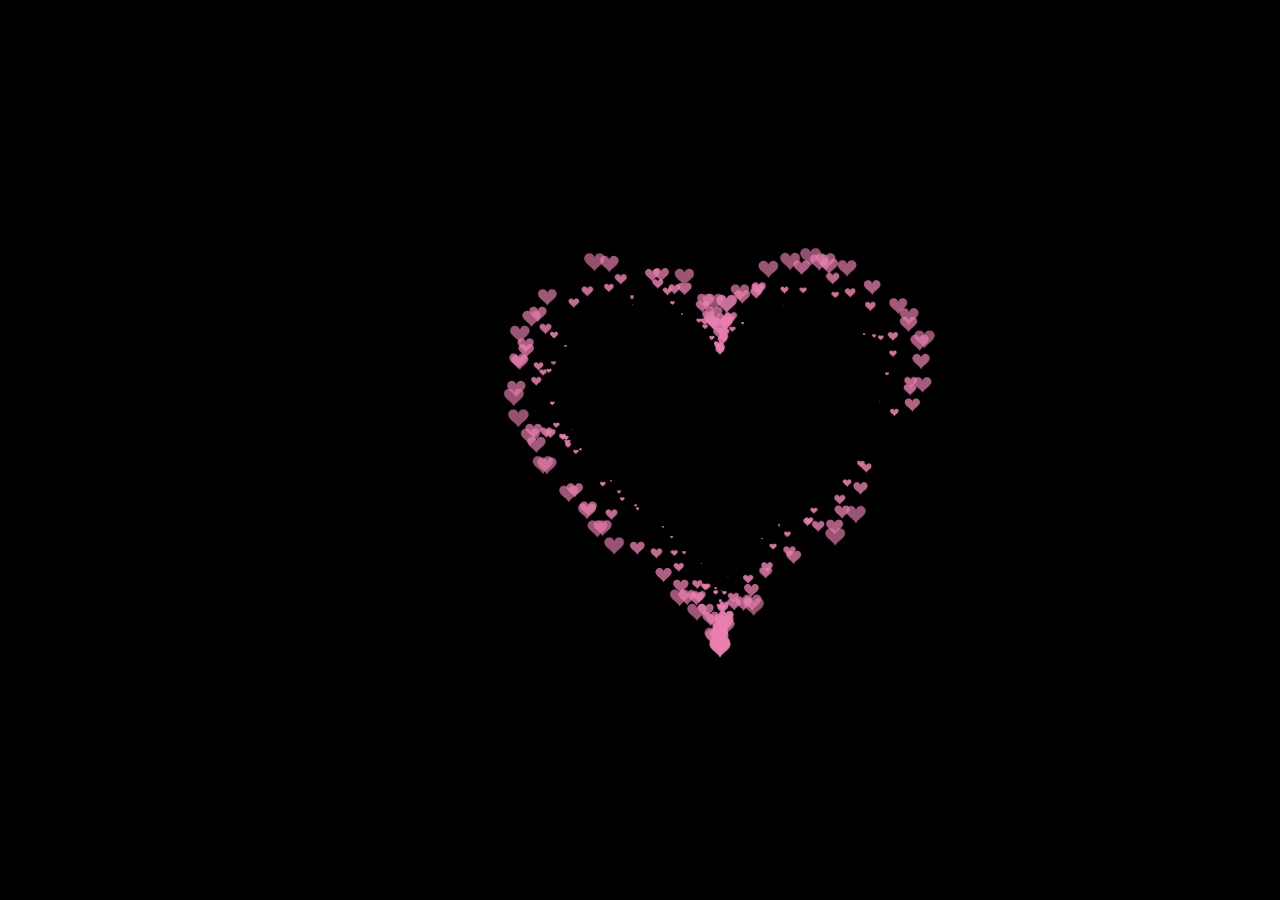
<file: index2.html>
<!DOCTYPE HTML PUBLIC "-//W3C//DTD HTML 4.0 Transitional//EN">
<HTML>
 

<HEAD>
      <TITLE> New Document </TITLE>
     
    <META NAME="Generator" CONTENT="EditPlus">
     
    <META NAME="Author" CONTENT="">
     
    <META NAME="Keywords" CONTENT="">
     
    <META NAME="Description" CONTENT="">
      <style>
        html,
        body {
            height: 100%;
            padding: 0;
            margin: 0;
            background: #000;
        }

        canvas {
            position: absolute;
            width: 100%;
            height: 100%;
        }
    </style>
     
</HEAD>
 

<BODY>
    <!-- <img src="sun.jpg" alt="龙哥" width="200" height="200"> 
    <img src="sun2.jpg" alt="龙哥" width="200" height="200">
    <img src="he1.jpg" alt="龙哥" width="200" height="200"><br>
    <img src="he2.jpg" alt="龙哥" width="200" height="200">
    <img src="tangsun.jpg" alt="龙哥" width="200" height="200">
    <img src="wang.jpg" alt="龙哥" width="200" height="200">
    <img src="wang.jpg" alt="龙哥" width="200" height="200"><br>
    <img src="wo.jpg" alt="龙哥" width="200" height="200">
    <img src="yan1.jpg" alt="龙哥" width="200" height="200"> -->
      <canvas id="pinkboard"></canvas>
     
    <script>
        /*
       * Settings
       */
        var settings = {
            particles: {
                length: 500, // maximum amount of particles
                duration: 2, // particle duration in sec
                velocity: 100, // particle velocity in pixels/sec
                effect: -0.75, // play with this for a nice effect
                size: 30, // particle size in pixels
            },
        };
        /*
         * RequestAnimationFrame polyfill by Erik Möller
         */
        (function () { var b = 0; var c = ["ms", "moz", "webkit", "o"]; for (var a = 0; a < c.length && !window.requestAnimationFrame; ++a) { window.requestAnimationFrame = window[c[a] + "RequestAnimationFrame"]; window.cancelAnimationFrame = window[c[a] + "CancelAnimationFrame"] || window[c[a] + "CancelRequestAnimationFrame"] } if (!window.requestAnimationFrame) { window.requestAnimationFrame = function (h, e) { var d = new Date().getTime(); var f = Math.max(0, 16 - (d - b)); var g = window.setTimeout(function () { h(d + f) }, f); b = d + f; return g } } if (!window.cancelAnimationFrame) { window.cancelAnimationFrame = function (d) { clearTimeout(d) } } }());
        /*
         * Point class
         */
        var Point = (function () {
            function Point(x, y) {
                this.x = (typeof x !== 'undefined') ? x : 0;
                this.y = (typeof y !== 'undefined') ? y : 0;
            }
            Point.prototype.clone = function () {
                return new Point(this.x, this.y);
            };
            Point.prototype.length = function (length) {
                if (typeof length == 'undefined')
                    return Math.sqrt(this.x * this.x + this.y * this.y);
                this.normalize();
                this.x *= length;
                this.y *= length;
                return this;
            };
            Point.prototype.normalize = function () {
                var length = this.length();
                this.x /= length;
                this.y /= length;
                return this;
            };
            return Point;
        })();
        /*
         * Particle class
         */
        var Particle = (function () {
            function Particle() {
                this.position = new Point();
                this.velocity = new Point();
                this.acceleration = new Point();
                this.age = 0;
            }
            Particle.prototype.initialize = function (x, y, dx, dy) {
                this.position.x = x;
                this.position.y = y;
                this.velocity.x = dx;
                this.velocity.y = dy;
                this.acceleration.x = dx * settings.particles.effect;
                this.acceleration.y = dy * settings.particles.effect;
                this.age = 0;
            };
            Particle.prototype.update = function (deltaTime) {
                this.position.x += this.velocity.x * deltaTime;
                this.position.y += this.velocity.y * deltaTime;
                this.velocity.x += this.acceleration.x * deltaTime;
                this.velocity.y += this.acceleration.y * deltaTime;
                this.age += deltaTime;
            };
            Particle.prototype.draw = function (context, image) {
                function ease(t) {
                    return (--t) * t * t + 1;
                }
                var size = image.width * ease(this.age / settings.particles.duration);
                context.globalAlpha = 1 - this.age / settings.particles.duration;
                context.drawImage(image, this.position.x - size / 2, this.position.y - size / 2, size, size);
            };
            return Particle;
        })();
        /*
         * ParticlePool class
         */
        var ParticlePool = (function () {
            var particles,
                firstActive = 0,
                firstFree = 0,
                duration = settings.particles.duration;

            function ParticlePool(length) {
                // create and populate particle pool
                particles = new Array(length);
                for (var i = 0; i < particles.length; i++)
                    particles[i] = new Particle();
            }
            ParticlePool.prototype.add = function (x, y, dx, dy) {
                particles[firstFree].initialize(x, y, dx, dy);

                // handle circular queue
                firstFree++;
                if (firstFree == particles.length) firstFree = 0;
                if (firstActive == firstFree) firstActive++;
                if (firstActive == particles.length) firstActive = 0;
            };
            ParticlePool.prototype.update = function (deltaTime) {
                var i;

                // update active particles
                if (firstActive < firstFree) {
                    for (i = firstActive; i < firstFree; i++)
                        particles[i].update(deltaTime);
                }
                if (firstFree < firstActive) {
                    for (i = firstActive; i < particles.length; i++)
                        particles[i].update(deltaTime);
                    for (i = 0; i < firstFree; i++)
                        particles[i].update(deltaTime);
                }

                // remove inactive particles
                while (particles[firstActive].age >= duration && firstActive != firstFree) {
                    firstActive++;
                    if (firstActive == particles.length) firstActive = 0;
                }


            };
            ParticlePool.prototype.draw = function (context, image) {
                // draw active particles
                if (firstActive < firstFree) {
                    for (i = firstActive; i < firstFree; i++)
                        particles[i].draw(context, image);
                }
                if (firstFree < firstActive) {
                    for (i = firstActive; i < particles.length; i++)
                        particles[i].draw(context, image);
                    for (i = 0; i < firstFree; i++)
                        particles[i].draw(context, image);
                }
            };
            return ParticlePool;
        })();
        /*
         * Putting it all together
         */
        (function (canvas) {
            var context = canvas.getContext('2d'),
                particles = new ParticlePool(settings.particles.length),
                particleRate = settings.particles.length / settings.particles.duration, // particles/sec
                time;

            // get point on heart with -PI <= t <= PI
            function pointOnHeart(t) {
                return new Point(
                    160 * Math.pow(Math.sin(t), 3),
                    130 * Math.cos(t) - 50 * Math.cos(2 * t) - 20 * Math.cos(3 * t) - 10 * Math.cos(4 * t) + 25
                );
            }

            // creating the particle image using a dummy canvas
            var image = (function () {
                var canvas = document.createElement('canvas'),
                    context = canvas.getContext('2d');
                canvas.width = settings.particles.size;
                canvas.height = settings.particles.size;
                // helper function to create the path
                function to(t) {
                    var point = pointOnHeart(t);
                    point.x = settings.particles.size / 2 + point.x * settings.particles.size / 350;
                    point.y = settings.particles.size / 2 - point.y * settings.particles.size / 350;
                    return point;
                }
                // create the path
                context.beginPath();
                var t = -Math.PI;
                var point = to(t);
                context.moveTo(point.x, point.y);
                while (t < Math.PI) {
                    t += 0.01; // baby steps!
                    point = to(t);
                    context.lineTo(point.x, point.y);
                }
                context.closePath();
                // create the fill
                context.fillStyle = '#ea80b0';
                context.fill();
                // create the image
                var image = new Image();
                image.src = canvas.toDataURL();
                return image;
            })();

            // render that thing!
            function render() {
                // next animation frame
                requestAnimationFrame(render);

                // update time
                var newTime = new Date().getTime() / 1000,
                    deltaTime = newTime - (time || newTime);
                time = newTime;

                // clear canvas
                context.clearRect(0, 0, canvas.width, canvas.height);

                // create new particles
                var amount = particleRate * deltaTime;
                for (var i = 0; i < amount; i++) {
                    var pos = pointOnHeart(Math.PI - 2 * Math.PI * Math.random());
                    var dir = pos.clone().length(settings.particles.velocity);
                    particles.add(canvas.width / 2 + pos.x, canvas.height / 2 - pos.y, dir.x, -dir.y);
                }

                // update and draw particles
                particles.update(deltaTime);
                particles.draw(context, image);
            }

            // handle (re-)sizing of the canvas
            function onResize() {
                canvas.width = canvas.clientWidth;
                canvas.height = canvas.clientHeight;
            }
            window.onresize = onResize;

            // delay rendering bootstrap
            setTimeout(function () {
                onResize();
                render();
            }, 10);
        })(document.getElementById('pinkboard'));
    </script>
     
</BODY>

</HTML>
</file>
